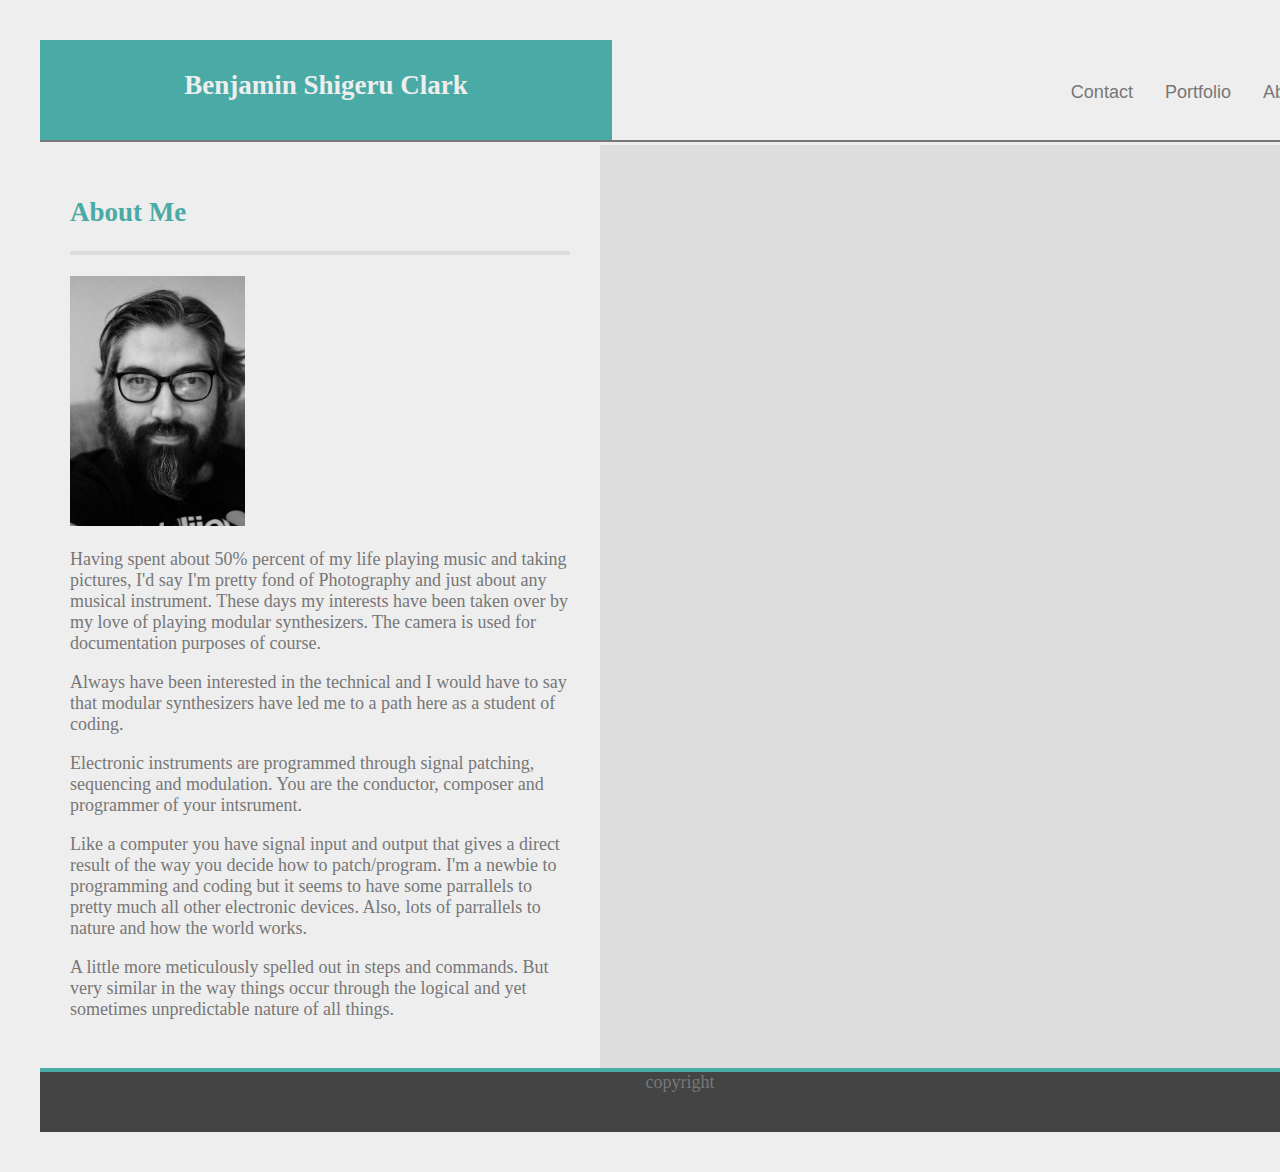
<file: index.html>
<!DOCTYPE html>
<html>
    <head>
        <title>Index Page</title>
        <link rel="stylesheet" href="./assets/css/style.css">
        <meta name="viewport" content="width=device-width, initial-scale=1.0">
    </head>

    <body>
        <ul> 
            <li id="info"><a href="#about">About</a></li>
            <li id="info"><a href="#portfolio">Portfolio</a></li>
            <li id="info"><a href="#contact">Contact</a></li>
            <li style="float:right"><a class= active></a></li>
  
          </ul>
        <h2 id="header1">Benjamin Shigeru Clark</h2>
   
        <div id="darkgrey"></div>


     

 <div id="divbody">       
    
        <div id="bodycontent"> 

        <h2>About Me</h2>
        <div id="thingrey"></div>
        <br>
        <div> 
              <div>

                    

        <img src="./assets/images/IMG_1129.jpg" alt="B&W Selfie" style="width: 175px;height: 250px;">

        <p>Having spent about 50% percent of my life playing music and taking pictures, I'd say I'm pretty fond of Photography and just about any musical instrument.
            These days my interests have been taken over by my love of playing modular synthesizers.  The camera is used for documentation purposes of course.</p>
        

    <div id="paragraph">

         <p>Always have been interested in the technical and I would have to say that modular synthesizers have led me to a path here as a student of coding.</p>
         <p>Electronic instruments are programmed through signal patching, sequencing and modulation.  You are the conductor, composer and programmer of your intsrument.</p>
         <p>Like a computer you have signal input and output that gives a direct result of the way you decide how to patch/program.  I'm a newbie to programming 
         and coding but it seems to have some parrallels to pretty much all other electronic devices.  Also, lots of parrallels to nature and how the world works.</p>
         <p>A little more meticulously spelled out in steps and commands. But very similar in the way things occur through the logical and yet sometimes
         unpredictable nature of all things.</p>
    </div>

              </div>
        </div>
    </div>
</div> 
 
<div id="thinblueline"></div>

<footer>copyright</footer>

   </body>

</html>
</file>
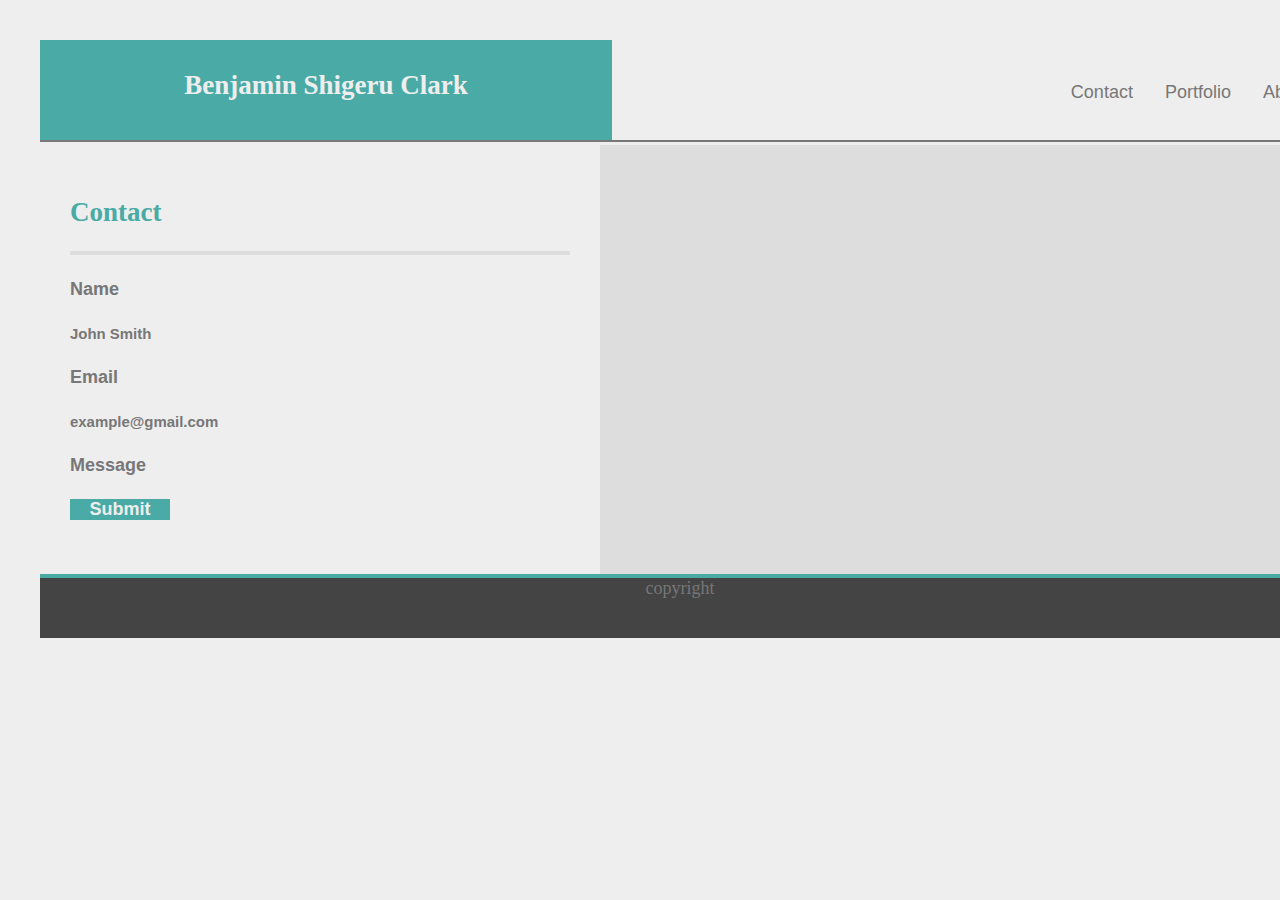
<file: contact.html>
<!Doctype html>
<html>
   <head>
       <title>Contact Page</title>
       <link rel="stylesheet" href="./assets/css/style.css">
       <meta name="viewport" content="width=device-width, initial-scale=1.0">
    </head>

   <body>

        <ul>
                <li><a href="#about">About</a></li>
                <li><a href="#portfolio">Portfolio</a></li>
                <li><a href="#contact">Contact</a></li>
                <li style="float:right"><a class= active></a></li>
            </ul>

      <h2 id="header1">Benjamin Shigeru Clark</h2>

      
    <div id="darkgrey"></div>

      <div id="divbody">

        <div id="bodycontent">
            <h2>Contact</h2>
            <div id= "thingrey"></div>
           <div>
            <h4>Name</h4>
            
            <h5>John Smith</h5>

            <h4>Email</h4>

            <h5>example@gmail.com</h5>

            <h4>Message</h4>

            <h4 id="submit">Submit</h4>

        </div>

        </div>
      </div>
     <div id= "thinblueline"></div>
      <footer>copyright</footer>


   </body>


</html>
</file>
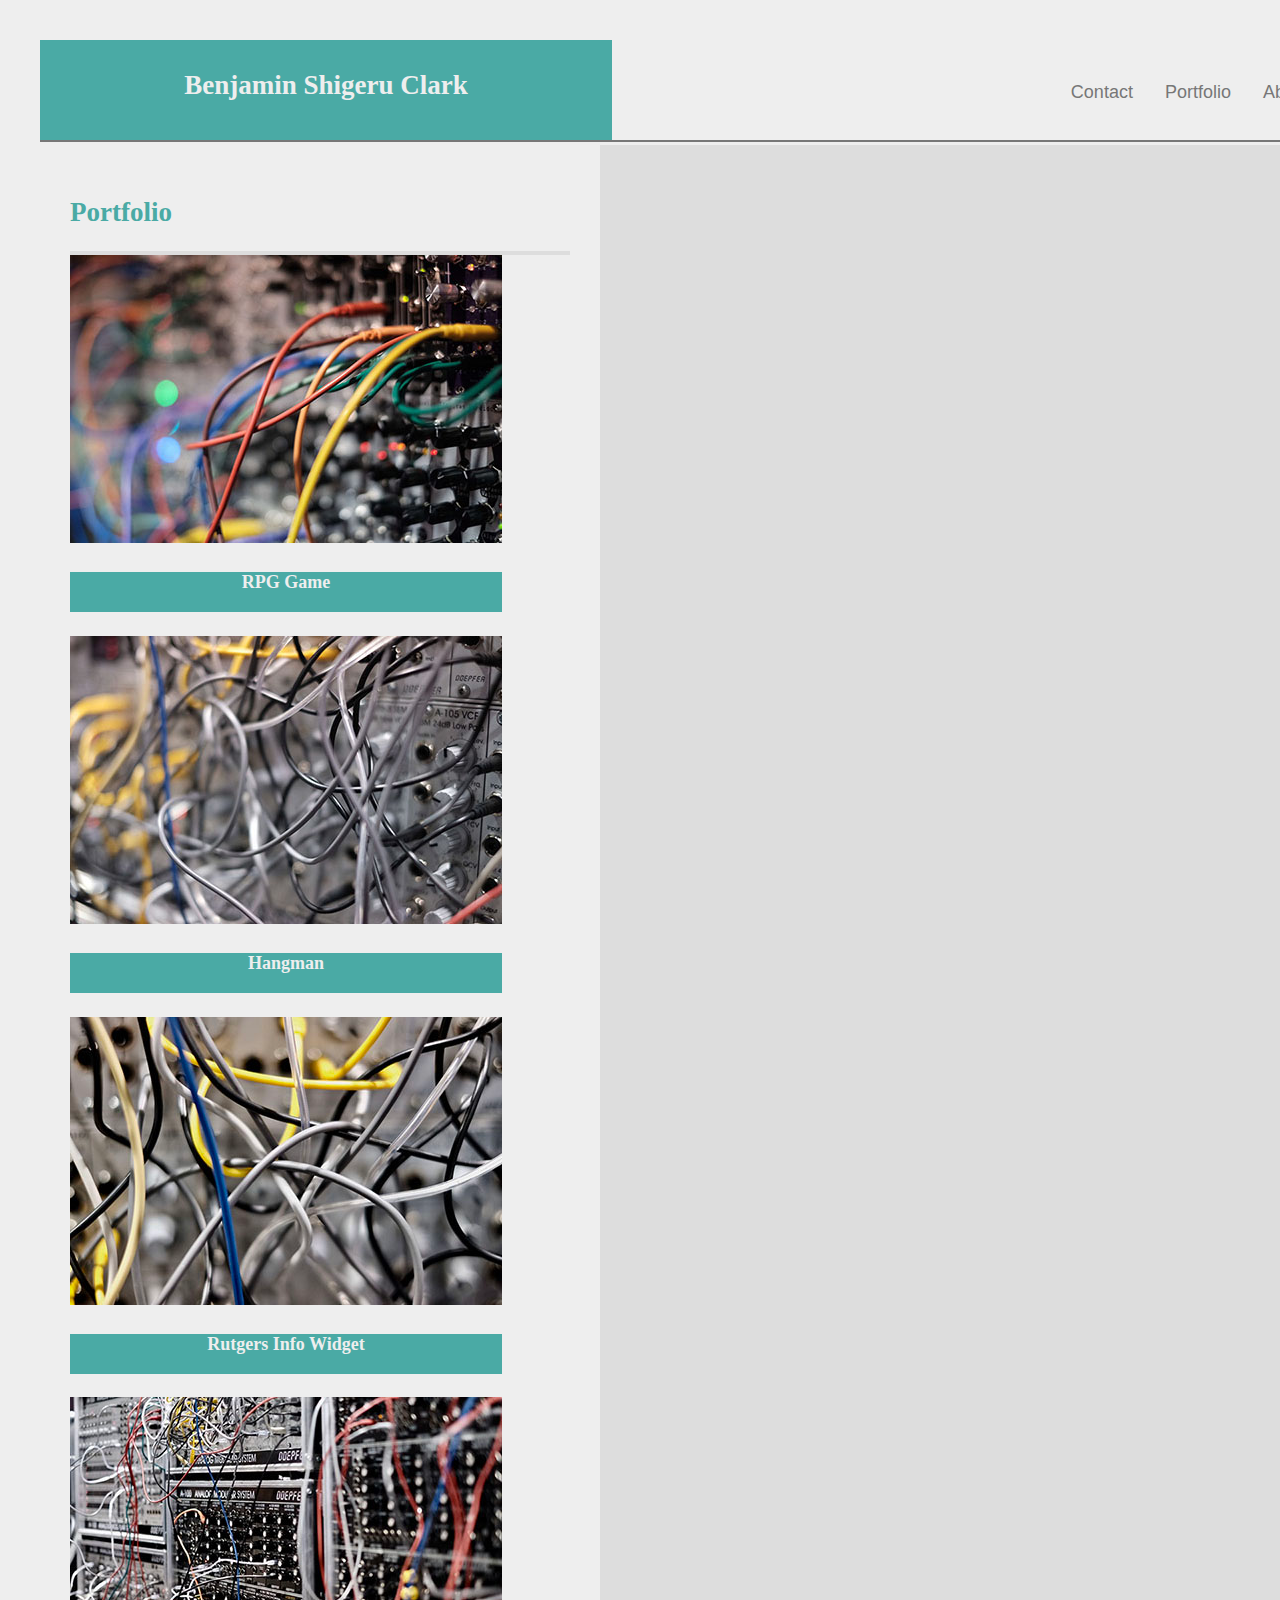
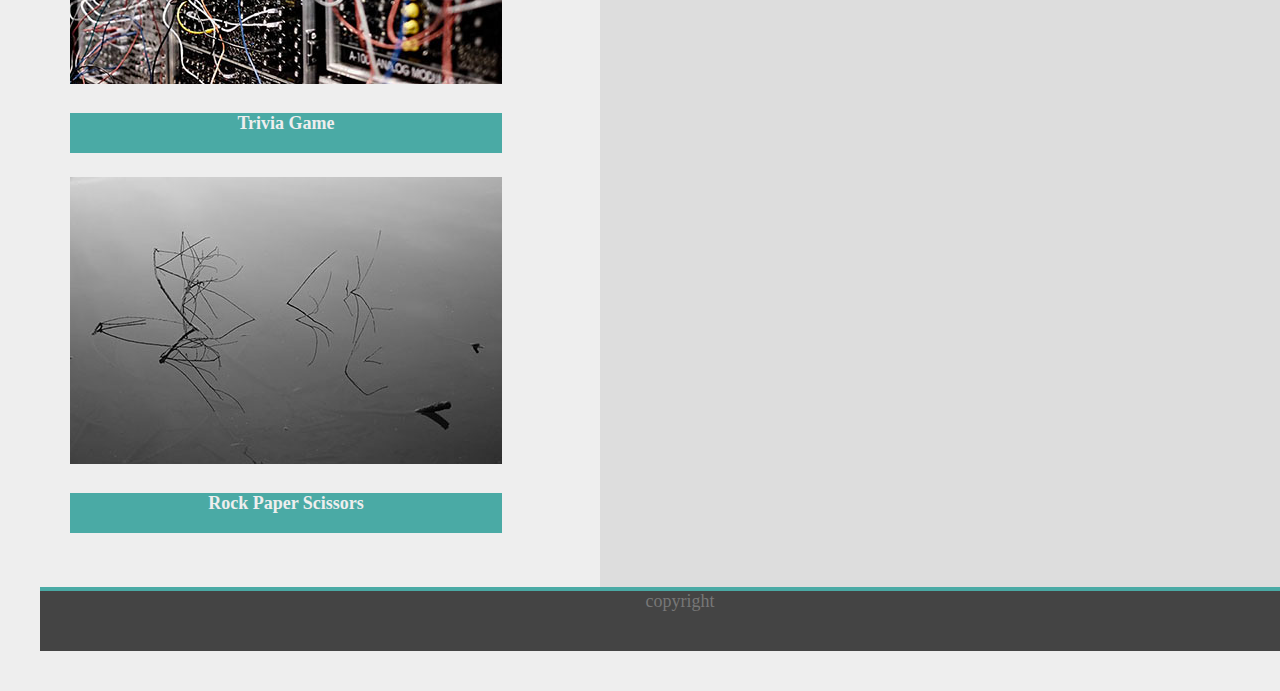
<file: portfolio.html>
<!Doctype html>
<html>
    <head>
    
        <title>Portfolio Page</title>
        <link rel="stylesheet" href="./assets/css/style.css">
        <meta name="viewport" content="width=device-width, initial-scale=0">
    </head>

    <body>
            <ul>
                    <li><a href="#about">About</a></li>
                    <li><a href="#portfolio">Portfolio</a></li>
                    <li><a href="#contact">Contact</a></li>
                    <li style="float:right"><a class= active></a></li>
                </ul>

       <h2 id="header1">Benjamin Shigeru Clark</h2>
       
    <div id="darkgrey"></div>

       <div id="divbody">
           <div id="bodycontent">
               <h2>Portfolio</h2>
               <div id= "thingrey"></div>

                <div>
                    <div id= "rpg">
                        <img id="wire1" src="assets/images/IMG_0499.jpg">

                        <h4 class= "port">RPG Game</h4>
                    </div>

                    <div>
                        <img src="assets/images/IMG_0517.jpg">

                        <h4 class= "port">Hangman</h4>
                    </div>

                    <div>
                        <img src="assets/images/IMG_0520.jpg">
                        <h4 class= "port">Rutgers Info Widget</h4>

                    </div> 
                    
                    <div>
                        <img src="assets/images/IMG_0521.jpg">
                        <h4 class= "port">Trivia Game</h4>

                    </div>

                    <div>
                        <img src="assets/images/IMG_0907.jpg">
                        <h4 class= "port">Rock Paper Scissors</h4>
                    </div>

                </div> 
                

           </div>
       </div>
       <div id= "thinblueline"></div>

       <div>

      <footer>copyright</footer>
       
    </div>



    </body>
</html>
</file>
<file: assets/css/style.css>
body {
    font-family: 'Georgia', Times, Times New Roman, serif;
    color: #777;
    background: #eeeeee;
    margin: 20px;
    border: 20px;
    padding: 20px;
    width: 960px;
    font-size: 18px;
    }

#header1 {
    color:#eeeeee;
    background:#4aaaa5;
    text-align: center;
    border:20px;
    padding: 30px;
    width: 40%;
    height: 40px;
    margin: 0px;
    }

ul {
    list-style-type: none;
    padding: 10px;
    overflow: hidden;
    background-color: #eeeeee;
    width: 40%;
    float: right;
    text-align: center;
}

.info {
    text-align: center;
}


li {
    float: right;
}

li a {
    display: block;
    color:#777;
    text-align: center;
    padding: 14px 16px;
    text-decoration: none;
    font-family: 'Helvetica Neue', Helvetica, sans-serif;
    width: 100%;
}

#darkgrey {
    background: #777;
    width: 100%;
    height: 2px;
}

h2 {
    color: #4aaaa5;
}

#thingrey {
    background: #dddddd;
    width: 100%;
    height: 4px;
}

#divbody {
    background: #dddddd;
    width: 100%;
    align-content: center;
    padding: 0px;
    
}

#bodycontent {
   width: 500px;
   background: #eeeeee;
   padding: 30px;
   margin: 0px;
   border: 50px;
}

#paragraph {

}

#thinblueline {
    background:#4aaaa5;
    width: 100%;
    height: 4px;
}

footer {
    width: 100%;
    height: 60px;
    background: #444;
    text-align: center;
    margin: 0px;
}

h4, h5 {
    color: #777;
    font-family: 'Helvetica Neue', 'Helvetica', sans-serif;
    width: 432px;

}

#submit {
    color:#eeeeee;
    background: #4aaaa5;
    text-align: center;
    width: 20%;
}

.port { 
    color:#eeeeee;
    background: #4aaaa5;
    text-align: center;
    width: 432px;
    font-family: 'Georgia', Times, Times New Roman, serif;
    height: 40px;
}

#wire1 {
    margin:0px;
}

@media screen and (max-width: 768px) {
    body {
        float: none;
        width: 100%;
    }
}

@media screen and (min-width: 648px) {
    body {
        float: none;
        width: 100%;
    }
}
</file>
